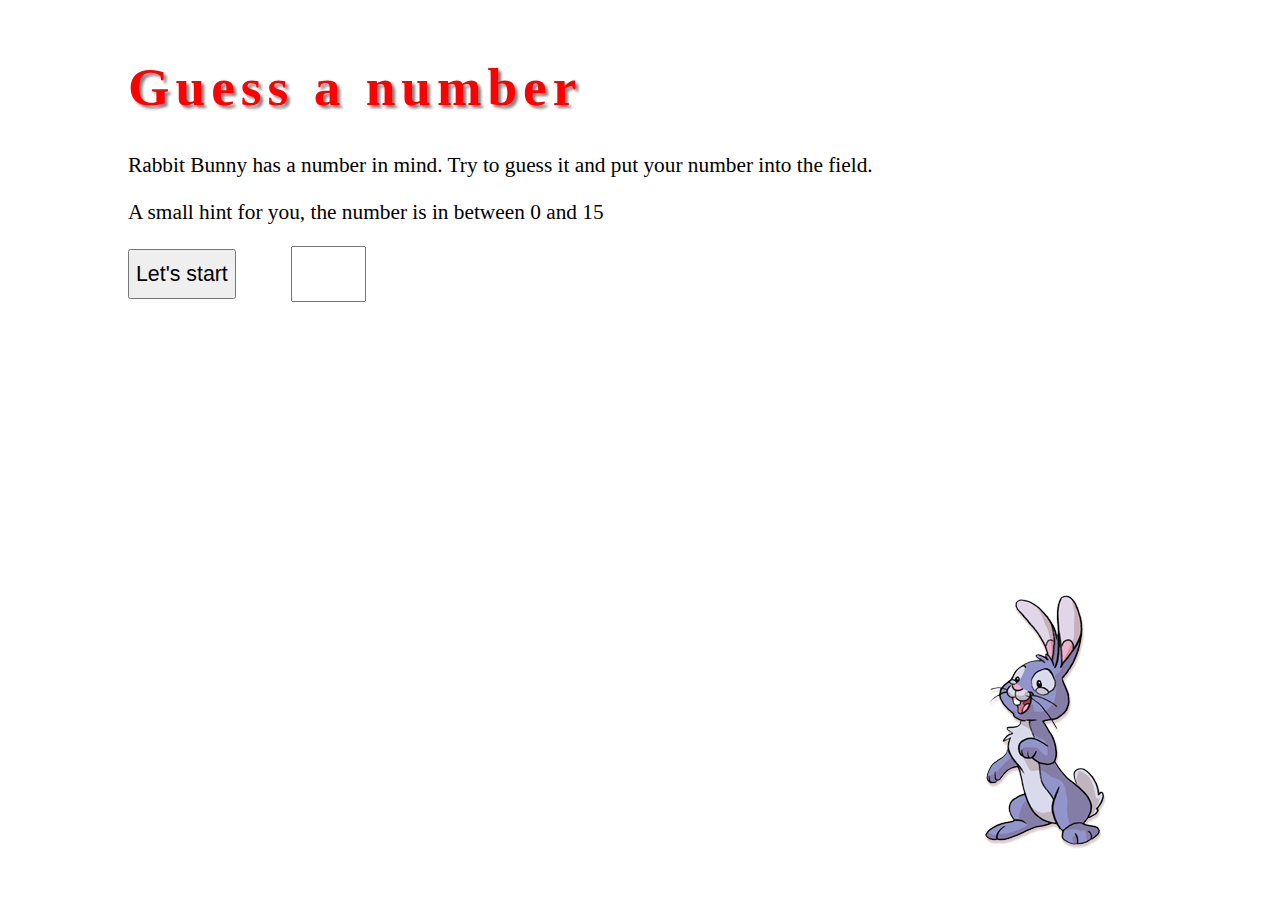
<file: index.html>
<!DOCTYPE html>
<html>
<head>
    <meta charset="utf-8" />
    <meta http-equiv="X-UA-Compatible" content="IE=edge">
    <title>Page Title</title>
    <meta name="viewport" content="width=device-width, initial-scale=1">
    <link rel="stylesheet" type="text/css" media="screen" href="main.css" />
</head>
<body>
    <div class="container">
        <h1 style="color: red">Guess a number</h1>
        <p>Rabbit Bunny has a number in mind. Try to guess it and put your number into the field.</p>
        <p>A small hint for you, the number is in between 0 and 15</p>
        <input type="button" value="Let's start" id="start" onclick="getNumber();">
        <input type="number" id="number-input" min="0", max="15" oninput="guessNumber(this);"> 
        <div id="answer"></div>
        <div id="animated" class="hidden">
            <div id="block-1" class="anim"></div>
            <div id="block-2" class="anim"></div>
            <div id="block-3" class="anim"></div>
        </div>
    </div>
<script>
    function getNumber() {
        var numberGuess = Math.round(Math.random() * 15);
        console.log(numberGuess);
        return numberGuess;
    };

    var rabbitNumber = getNumber();

    function guessNumber(numberInput) {
        numberInput = document.getElementById('number-input').value;
        
        console.log(numberInput);
        var message = document.getElementById('answer');
        if (
        numberInput == rabbitNumber ) {
        message.innerHTML = ' You guessed right. You won!';
        var display = document.getElementById('animated');
        display.classList.remove('hidden'); // display block;
        var animations = display.querySelectorAll('.anim');
        console.log(animations);
        // add animation;
        for (var i = 0; i < animations.length; i++) {
            animations[i].classList.add('move-to-top');
        }

        }
        else if (numberInput < rabbitNumber) {
            message.innerHTML = 'Sorry, your number is too small';
                }
        else if (numberInput > rabbitNumber ) {
            message.innerHTML = 'Sorry, your number is too big';
        }
    };


</script>
</body>
</html>
</file>
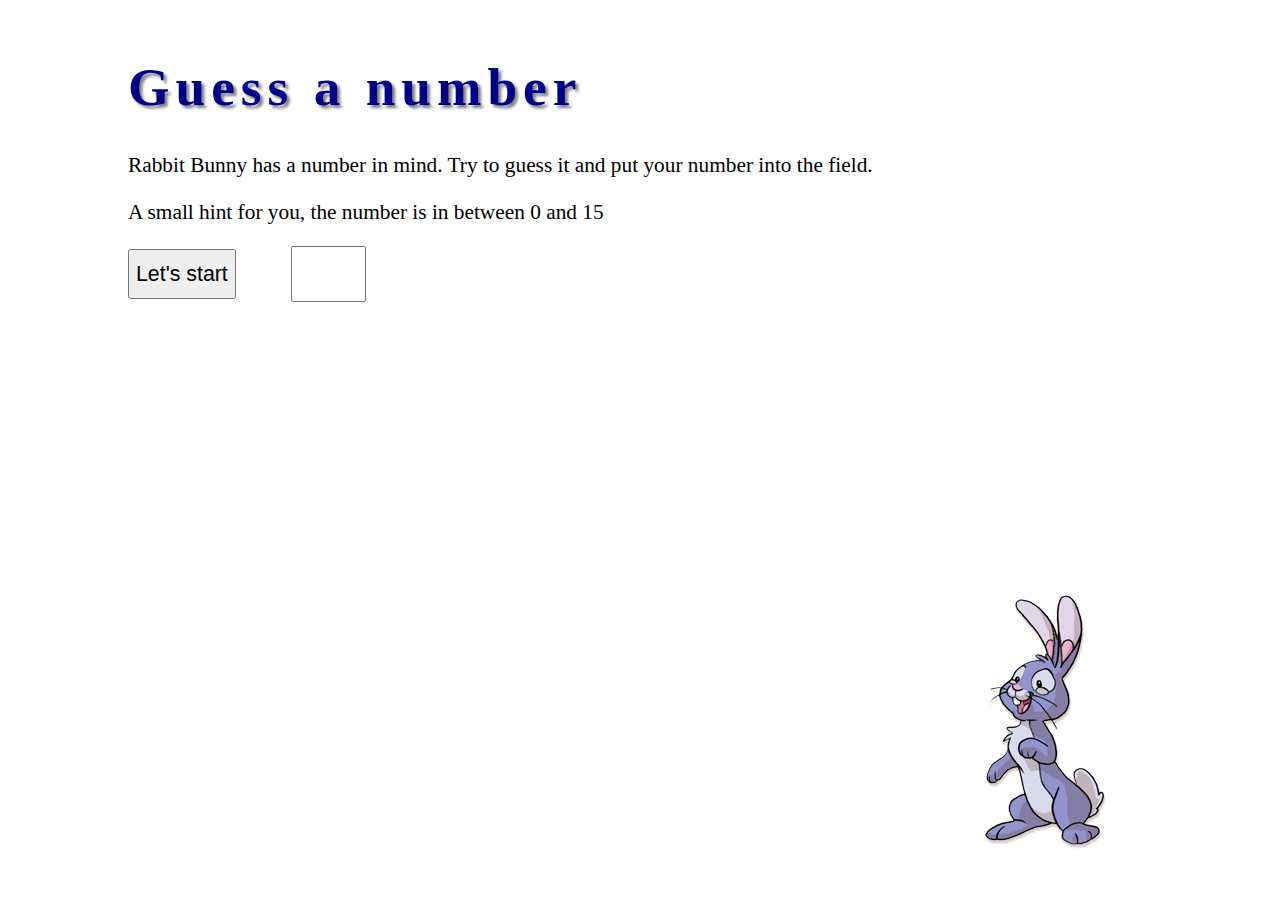
<file: game.html>
<!DOCTYPE html>
<html>
<head>
    <meta charset="utf-8" />
    <meta http-equiv="X-UA-Compatible" content="IE=edge">
    <title>Page Title</title>
    <meta name="viewport" content="width=device-width, initial-scale=1">
    <link rel="stylesheet" type="text/css" media="screen" href="main.css" />
</head>
<body>
    <div class="container">
        <h1>Guess a number</h1>
        <p>Rabbit Bunny has a number in mind. Try to guess it and put your number into the field.</p>
        <p>A small hint for you, the number is in between 0 and 15</p>
        <input type="button" value="Let's start" id="start" onclick="getNumber();">
        <input type="number" id="number-input" min="0", max="15" oninput="guessNumber(this);"> 
        <div id="answer"></div>
        <div id="animated" class="hidden">
            <div id="block-1" class="anim"></div>
            <div id="block-2" class="anim"></div>
            <div id="block-3" class="anim"></div>
        </div>
    </div>
<script>
    function getNumber() {
        var numberGuess = Math.round(Math.random() * 15);
        console.log(numberGuess);
        return numberGuess;
    };

    var rabbitNumber = getNumber();

    function guessNumber(numberInput) {
        numberInput = document.getElementById('number-input').value;
        
        console.log(numberInput);
        var message = document.getElementById('answer');
        if (
        numberInput == rabbitNumber ) {
        message.innerHTML = ' You guessed right. You won!';
        var display = document.getElementById('animated');
        display.classList.remove('hidden'); // display block;
        var animations = display.querySelectorAll('.anim');
        console.log(animations);
        // add animation;
        for (var i = 0; i < animations.length; i++) {
            animations[i].classList.add('move-to-top');
        }

        }
        else if (numberInput < rabbitNumber) {
            message.innerHTML = 'Sorry, your number is too small';
                }
        else if (numberInput > rabbitNumber ) {
            message.innerHTML = 'Sorry, your number is too big';
        }
    };


</script>
</body>
</html>
</file>
<file: main.css>
body {
    margin: 0;
    padding: 0;
    font-size: 16pt;
}

.container {
    width: 80%;
    margin: 0 auto;
    padding: 20px;
    background-image: url("rabbit.png");
    background-repeat: no-repeat;
    background-position: right bottom;
    height: 90vh;
}

h1 {
    color: darkblue;
    text-shadow: 3px 3px 3px grey;
    letter-spacing: 6px;
    font-size: 40pt;
}

input {
    height: 50px;
    font-size: 16pt;
    width: auto;
}

#start {
    margin-right: 50px;
}

#number-input:hover {
    box-shadow: 0 0 10px darkblue;
}

#answer {
    padding: 20px;
}
.hidden {
    visibility: hidden;
}

#block-1, #block-2, #block-3 {
    width: 146px;
    height: 160px;
    display: inline-block;
    position: absolute;
    bottom: 10vh;
    background-image: url("b1.png");
    z-index: 0;
}
/* Animation whan the number is guessed */
@keyframes win-win {
    0% {bottom: 10vh;}
    100% {bottom: 90vh;}
}

.move-to-top {
    animation-name: win-win;
    animation-duration: 5s;
}

#block-1 {
    animation-timing-function: ease-in;
}

#block-2 {
    animation-timing-function: linear;
    left: 299px; 
}

#block-3 {
    animation-timing-function: ease-out;
    left: 460px;
}
</file>
